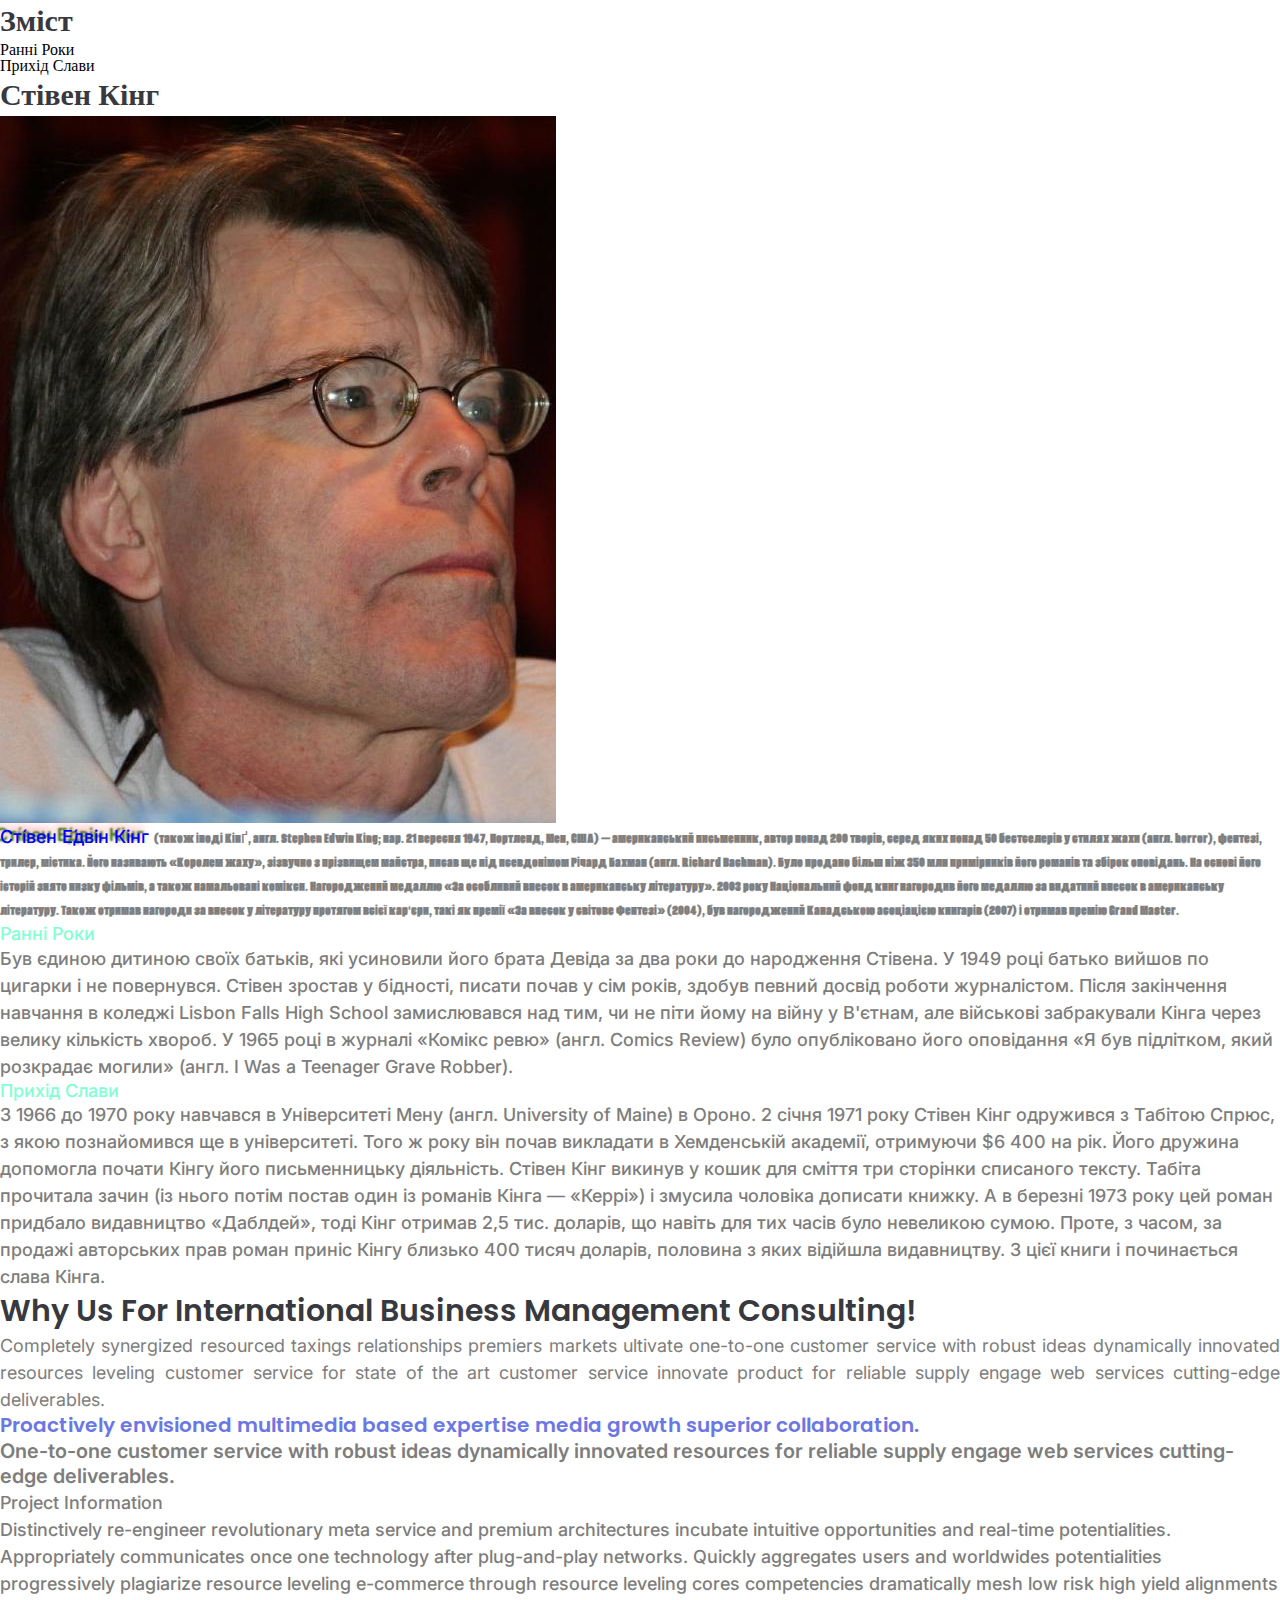
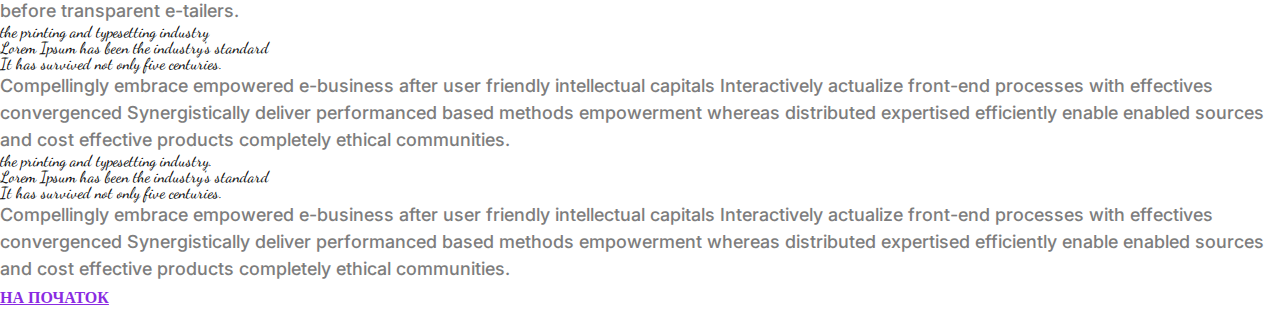
<file: HW_5/index.html>
<!DOCTYPE html>
<html lang="en">

<head>
   <meta charset="UTF-8">
   <meta name="viewport" content="width=device-width, initial-scale=1.0">
   <link rel="stylesheet" href="css/style.css">
   <link rel="preconnect" href="https://fonts.googleapis.com">

   <title>lessons_5</title>
</head>

<body>
   <main>
      <div class="menu">
         <h1 class="title">Зміст</h1>
         <ul id="up">
            <li><a href="#early_years">Ранні Роки</a></li>
            <li><a href="#slava">Прихід Слави</a></li>

         </ul>
      </div>
      <div class="title">
         <h1>Стівен Кінг</h1>
         <img src="img/stephen_king.jpg" alt="Stephen_King">
         <p class="about">
            <span>Сті́вен Е́двін Кінг </span>(також іноді Кінґ, англ. Stephen Edwin King; нар. 21 вересня 1947,
            Портленд, Мен, США) —
            американський письменник, автор понад 200 творів, серед яких понад 50 бестселерів у стилях жахи (англ.
            horror), фентезі, трилер, містика. Його називають «Королем жаху», зізвучно з прізвищем майстра, писав ще під
            псевдонімом Річард Бахман (англ. Richard Bachman). Було продано більш ніж 350 млн примірників його романів
            та збірок оповідань. На основі його історій знято низку фільмів, а також намальовані комікси. Нагороджений
            медаллю «За особливий внесок в американську літературу». 2003 року Національний фонд книг нагородив його
            медаллю за видатний внесок в американську літературу. Також отримав нагороди за внесок у літературу протягом
            всієї кар'єри, такі як премії «За внесок у світове Фентезі» (2004), був нагороджений Канадською асоціацією
            книгарів (2007) і отримав премію Grand Master.
         </p>
         <h2>Ранні роки</h2>
         <p id="early_years">
            Був єдиною дитиною своїх батьків, які усиновили його брата Девіда за два роки до народження Стівена. У 1949
            році батько вийшов по цигарки і не повернувся.
            Стівен зростав у бідності, писати почав у сім років, здобув певний досвід роботи журналістом. Після
            закінчення навчання в коледжі Lisbon Falls High School замислювався над тим, чи не піти йому на війну у
            В'єтнам, але військові забракували Кінга через велику кількість хвороб. У 1965 році в журналі «Комікс ревю»
            (англ. Comics Review) було опубліковано його оповідання «Я був підлітком, який розкрадає могили» (англ. I
            Was a Teenager Grave Robber).
         </p>
         <h2>Прихід слави</h2>
         <p id="slava">
            З 1966 до 1970 року навчався в Університеті Мену (англ. University of Maine) в Ороно.
            2 січня 1971 року Стівен Кінг одружився з Табітою Спрюс, з якою познайомився ще в університеті. Того ж року
            він почав викладати в Хемденській академії, отримуючи $6 400 на рік.
            Його дружина допомогла почати Кінгу його письменницьку діяльність. Стівен Кінг викинув у кошик для сміття
            три сторінки списаного тексту. Табіта прочитала зачин (із нього потім постав один із романів Кінга —
            «Керрі») і змусила чоловіка дописати книжку. А в березні 1973 року цей роман придбало видавництво «Даблдей»,
            тоді Кінг отримав 2,5 тис. доларів, що навіть для тих часів було невеликою сумою. Проте, з часом, за продажі
            авторських прав роман приніс Кінгу близько 400 тисяч доларів, половина з яких відійшла видавництву. З цієї
            книги і починається слава Кінга.
         </p>

      </div>

      <div class="subtitle">
         <h1>Why Us For International Business Management Consulting!</h1>
         <p class="text">
            Completely synergized resourced taxings relationships premiers markets ultivate one-to-one customer service
            with robust ideas dynamically innovated resources leveling customer service for state of the art customer
            service innovate product for reliable supply engage web services cutting-edge deliverables.
         </p>

         <p class="blue">
            Proactively envisioned multimedia based expertise media growth superior collaboration.
         </p>

         <p class="one">
            One-to-one customer service with robust ideas dynamically innovated resources for reliable supply engage web
            services cutting-edge deliverables.
         </p>
      </div>
      <div class="project">
         <p class="information">Project Information</p>
         <p>
            Distinctively re-engineer revolutionary meta service and premium architectures incubate intuitive
            opportunities and real-time potentialities. Appropriately communicates once one technology after
            plug-and-play networks.

            Quickly aggregates users and worldwides potentialities progressively plagiarize resource leveling e-commerce
            through resource leveling cores competencies dramatically mesh low risk high yield alignments before
            transparent e-tailers.
         </p>
         <ul>
            <li>the printing and typesetting industry</li>
            <li>Lorem Ipsum has been the industry's standard</li>
            <li>It has survived not only five centuries.</li>
         </ul>
         <p>
            Compellingly embrace empowered e-business after user friendly intellectual capitals Interactively actualize
            front-end processes with effectives convergenced Synergistically deliver performanced based methods
            empowerment whereas distributed expertised efficiently enable enabled sources and cost effective products
            completely ethical communities.
         </p>
         <ol>
            <li> the printing and typesetting industry.</li>
            <li>Lorem Ipsum has been the industry's standard</li>
            <li> It has survived not only five centuries.</li>
         </ol>
         <p>
            Compellingly embrace empowered e-business after user friendly intellectual capitals Interactively actualize
            front-end processes with effectives convergenced Synergistically deliver performanced based methods
            empowerment whereas distributed expertised efficiently enable enabled sources and cost effective products
            completely ethical communities.
         </p>
         <a href="#up" class="up">На початок</a>
      </div>


   </main>
   <footer>

   </footer>
</body>

</html>
</file>
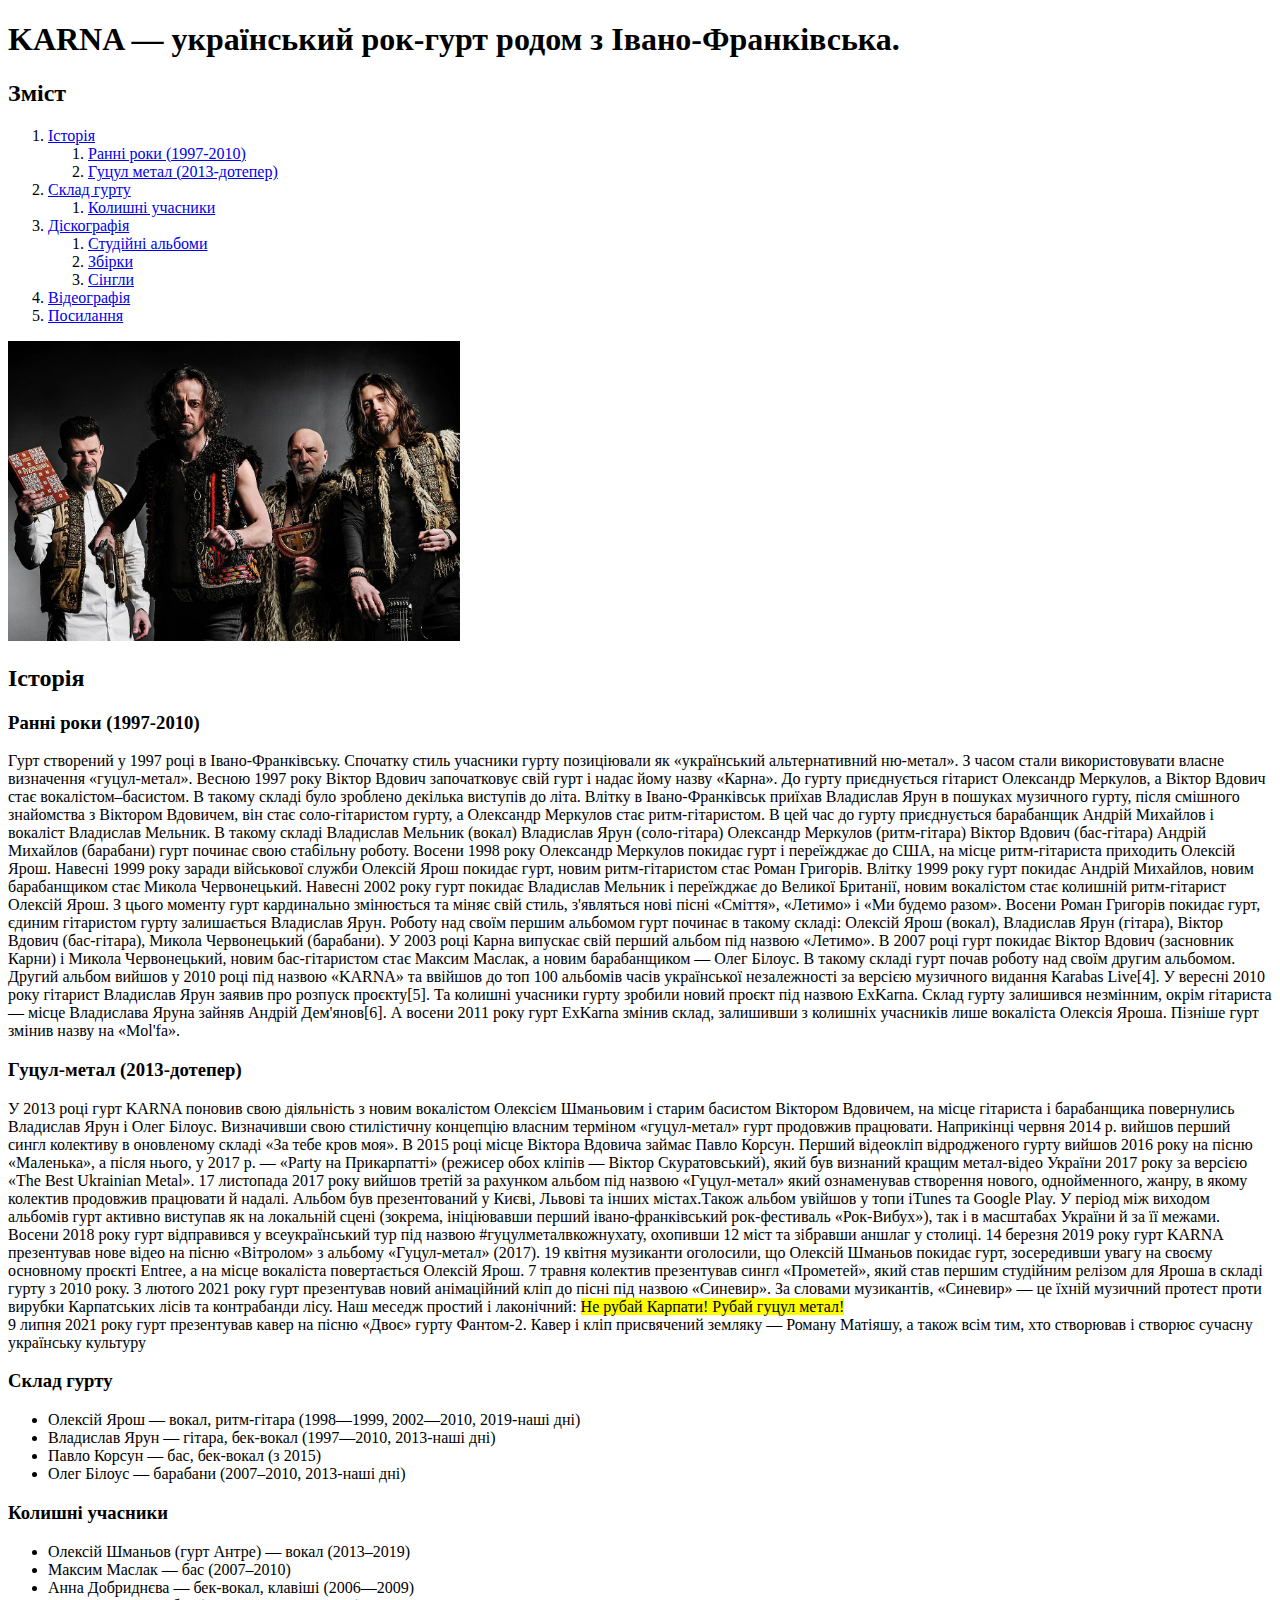
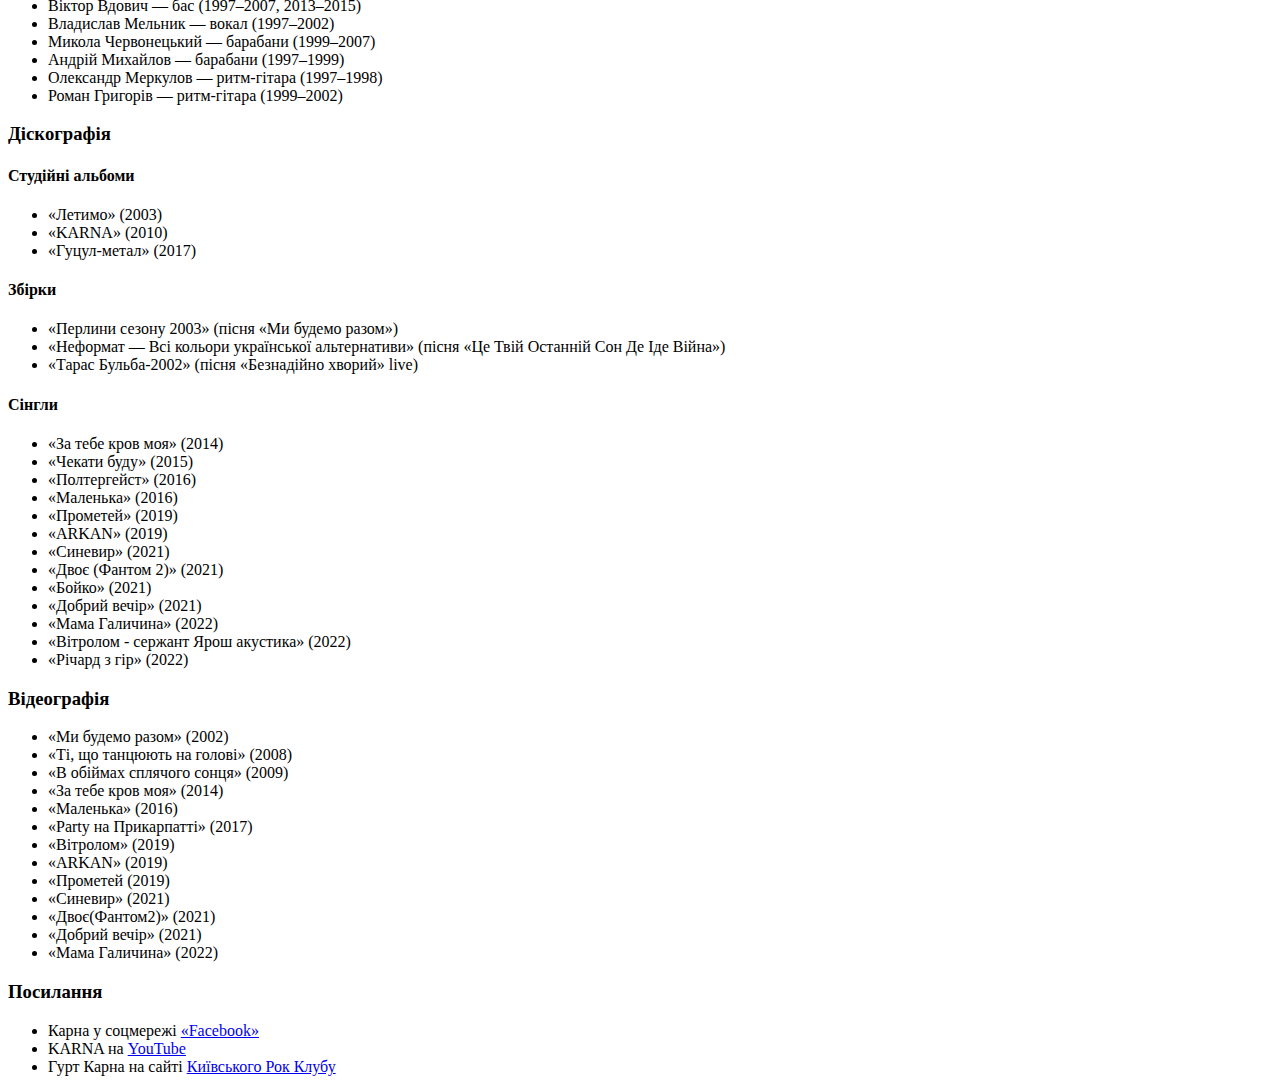
<file: Lessons2/index.html>
<!DOCTYPE html>
<html lang="uk">
<head>
    <meta charset="UTF-8">
    <meta name="viewport" content="width=device-width, initial-scale=1.0">
    <title>Lesson2</title>
</head>
<body>
    <header class="header">
        <h1> KARNA —  український рок-гурт родом з Івано-Франківська. </h1>
        <h2>Зміст</h2>
        <Ol>
            <li><a href="#history">Історія</a>
                <ol>
                    <li><a href="#early_years">Ранні роки (1997-2010)</a></li>
                    <li><a href="#gucul_metall">Гуцул метал (2013-дотепер)</a></li>
                </ol>
            </li>
            <li><a href="#band">Склад гурту</a>
                <ol>
                    <li><a href="#ex_members">Колишні учасники</a></li>
                </ol>
            </li>
            <li><a href="#discography">Діскографія</a>
                <ol>
                    <li><a href="#albums">Студійні альбоми</a></li>
                    <li><a href="#assembly">Збірки</a></li>
                    <li><a href="#singles">Сінгли</a></li>
                </ol>
            </li>
            <li><a href="#video">Відеографія</a></li>
            <li><a href="#links">Посилання</a></li>
        </Ol>
    </header>
    <main>
        <img src="img/KARNA_2019.jpg" height="300px" alt="Рок-гурт KARNA">
        <h2 id="history">Історія</h2>
        <h3 id="early_years">Ранні роки (1997-2010)</h3>
        <p>
            Гурт створений у 1997 році в Івано-Франківську. Спочатку стиль учасники гурту позиціювали як «український альтернативний ню-метал». 
            З часом стали використовувати власне визначення «гуцул-метал».
            Весною 1997 року Віктор Вдович започатковує свій гурт і надає йому назву «Карна». До гурту приєднується гітарист Олександр Меркулов, 
            а Віктор Вдович стає вокалістом–басистом. В такому складі було зроблено декілька виступів до літа. Влітку в Івано-Франківськ приїхав 
            Владислав Ярун в пошуках музичного гурту, після смішного знайомства з Віктором Вдовичем, він стає соло-гітаристом гурту, 
            а Олександр Меркулов стає ритм-гітаристом. В цей час до гурту приєднується барабанщик Андрій Михайлов і вокаліст Владислав Мельник. 
            В такому складі Владислав Мельник (вокал) Владислав Ярун (соло-гітара) Олександр Меркулов (ритм-гітара) Віктор Вдович (бас-гітара) 
            Андрій Михайлов (барабани) гурт починає свою стабільну роботу. Восени 1998 року Олександр Меркулов покидає гурт і переїжджає до США, 
            на місце ритм-гітариста приходить Олексій Ярош. Навесні 1999 року заради військової служби Олексій Ярош покидає гурт, 
            новим ритм-гітаристом стає Роман Григорів. Влітку 1999 року гурт покидає Андрій Михайлов, новим барабанщиком стає Микола Червонецький.
            Навесні 2002 року гурт покидає Владислав Мельник і переїжджає до Великої Британії, новим вокалістом стає колишній ритм-гітарист
            Олексій Ярош. З цього моменту гурт кардинально змінюється та міняє свій стиль, з'являться нові пісні «Сміття»,
            «Летимо» і «Ми будемо разом». Восени Роман Григорів покидає гурт, єдиним гітаристом гурту залишається Владислав Ярун.
            Роботу над своїм першим альбомом гурт починає в такому складі: Олексій Ярош (вокал), Владислав Ярун (гітара), 
            Віктор Вдович (бас-гітара),
             Микола Червонецький (барабани).
            У 2003 році Карна випускає свій перший альбом під назвою «Летимо».
            В 2007 році гурт покидає Віктор Вдович (засновник Карни) і Микола Червонецький, новим бас-гітаристом стає Максим Маслак, 
            а новим барабанщиком — Олег Білоус.
            В такому складі гурт почав роботу над своїм другим альбомом.
            Другий альбом вийшов у 2010 році під назвою «KARNA» та ввійшов до топ 100 альбомів часів української незалежності 
            за версією музичного видання Karabas Live[4].
            У вересні 2010 року гітарист Владислав Ярун заявив про розпуск проєкту[5]. 
            Та колишні учасники гурту зробили новий проєкт під назвою ExKarna. Склад гурту залишився незмінним, 
            окрім гітариста — місце Владислава Яруна зайняв Андрій Дем'янов[6]. А восени 2011 року гурт ExKarna змінив склад, 
            залишивши з колишніх учасників лише вокаліста Олексія Яроша. Пізніше гурт змінив назву на «Mol'fa».
        </p>

        <h3 id="gucul_metall">Гуцул-метал (2013-дотепер)</h3>
        <p>
            У 2013 році гурт KARNA поновив свою діяльність з новим вокалістом Олексієм Шманьовим і старим басистом Віктором Вдовичем, на місце 
            гітариста і барабанщика повернулись Владислав Ярун і Олег Білоус. Визначивши свою стилістичну концепцію власним терміном «гуцул-метал» 
            гурт продовжив працювати.
            Наприкінці червня 2014 р. вийшов перший сингл колективу в оновленому складі «За тебе кров моя». В 2015 році місце Віктора Вдовича 
            займає Павло Корсун. Перший відеокліп відродженого гурту вийшов 2016 року на пісню «Маленька», а після нього,
             у 2017 р. — «Party на Прикарпатті» (режисер обох кліпів — Віктор Скуратовський), який був визнаний кращим метал-відео України 2017 року 
             за версією «The Best Ukrainian Metal».
            17 листопада 2017 року вийшов третій за рахунком альбом під назвою «Гуцул-метал» який ознаменував створення нового, однойменного, жанру,
             в якому колектив продовжив працювати й надалі. Альбом був презентований у Києві, Львові та інших містах.Також альбом увійшов у топи iTunes
              та Google Play. У період між виходом альбомів гурт активно виступав як на локальній сцені (зокрема, ініціювавши перший
               івано-франківський рок-фестиваль «Рок-Вибух»), так і в масштабах України й за її межами.
            Восени 2018 року гурт відправився у всеукраїнський тур під назвою #гуцулметалвкожнухату, охопивши 12 міст та зібравши аншлаг у столиці.
                        14 березня 2019 року гурт KARNA презентував нове відео на пісню «Вітролом» з альбому «Гуцул-метал» (2017).
            19 квітня музиканти оголосили, що Олексій Шманьов покидає гурт, зосередивши увагу на своєму основному проєкті Entree, 
            а на місце вокаліста повертається Олексій Ярош. 7 травня колектив презентував сингл «Прометей», який став першим 
            студійним релізом для Яроша в складі гурту з 2010 року.
            3 лютого 2021 року гурт презентував новий анімаційний кліп до пісні під назвою «Синевир». За словами музикантів, 
            «Синевир» — це їхній музичний протест проти вирубки Карпатських лісів та контрабанди лісу.
            Наш меседж простий і лаконічний: <mark>Не рубай Карпати! Рубай гуцул метал!</mark><br>
            9 липня 2021 року гурт презентував кавер на пісню «Двоє» гурту Фантом-2. Кавер і кліп присвячений земляку — Роману Матіяшу,
             а також всім тим, хто створював і створює сучасну українську культуру
        </p>

        <h3 id="band">Склад гурту</h3>
        <ul>
            <li>Олексій Ярош — вокал, ритм-гітара (1998—1999, 2002—2010, 2019-наші дні)</li>
            <li>Владислав Ярун — гітара, бек-вокал (1997—2010, 2013-наші дні)</li>
            <li>Павло Корсун — бас, бек-вокал (з 2015)</li>
            <li>Олег Білоус — барабани (2007–2010, 2013-наші дні)</li>
        </ul>

        <h3 id="ex_members">Колишні учасники</h3>
        <ul>
            <li>Олексій Шманьов (гурт Антре) — вокал (2013–2019)</li>
            <li>Максим Маслак — бас (2007–2010)</li>
           <li> Анна Добриднєва — бек-вокал, клавіші (2006—2009)</li>
            <li>Віктор Вдович — бас (1997–2007, 2013–2015)</li>
            <li>Владислав Мельник — вокал (1997–2002)</li>
            <li>Микола Червонецький — барабани (1999–2007)</li>
            <li>Андрій Михайлов — барабани (1997–1999)</li>
            <li>Олександр Меркулов — ритм-гітара (1997–1998)</li>
            <li>Роман Григорів — ритм-гітара (1999–2002)</li>
        </ul>

        <h3 id="discography">Діскографія</h3>

        <h4 id="albums">Студійні альбоми</h4>
        <ul>
            <li>«Летимо» (2003)</li>
            <li>«KARNA» (2010)</li>
            <li>«Гуцул-метал» (2017)</li>
        </ul>

        <h4 id="assembly">Збірки</h4>
        <ul>
            <li>«Перлини сезону 2003» (пісня «Ми будемо разом»)</li>
            <li>«Неформат — Всі кольори української альтернативи» (пісня «Це Твій Останній Сон Де Іде Війна»)</li>
            <li>«Тарас Бульба-2002» (пісня «Безнадійно хворий» live)</li>
        </ul>

        <h4 id="singles">Сінгли</h4>
        <ul>
            <li>«За тебе кров моя» (2014)</li>
            <li>«Чекати буду» (2015)</li>
            <li>«Полтергейст» (2016)</li>
            <li>«Маленька» (2016)</li>
            <li>«Прометей» (2019)</li>
            <li>«ARKAN» (2019)</li>
            <li>«Синевир» (2021)</li>
            <li>«Двоє (Фантом 2)» (2021)</li>
            <li>«Бойко» (2021)</li>
            <li>«Добрий вечір» (2021)</li>
            <li>«Мама Галичина» (2022)</li>
            <li>«Вітролом - сержант Ярош акустика» (2022)</li>
            <li>«Річард з гір» (2022)</li>
        </ul>

        <h3 id="video">Відеографія</h3>
        <ul>
            <li>«Ми будемо разом» (2002)</li>
            <li>«Ті, що танцюють на голові» (2008) </li>
            <li>«В обіймах сплячого сонця» (2009)</li>
            <li>«За тебе кров моя» (2014)</li>
            <li>«Маленька» (2016)</li>
            <li>«Party на Прикарпатті» (2017)</li>
            <li>«Вітролом» (2019)</li>
            <li>«ARKAN» (2019)</li>
            <li>«Прометей (2019)</li>
            <li>«Синевир» (2021)</li>
            <li>«Двоє(Фантом2)» (2021)</li>
            <li>«Добрий вечір» (2021)</li>
            <li>«Мама Галичина» (2022)</li>
        </ul>

    </main>
    <footer>
        <h3 id="links">Посилання</h3>
        <ul>
            <li>Карна у соцмережі <a href="https://www.facebook.com/hutsul.metal" target="_blank">«Facebook»</a></li>
            <li>KARNA на <a href="https://www.youtube.com/user/hutsulmetal" target="_blank">YouTube</a></li>
            <li>Гурт Карна на сайті <a href="https://rock.ua/klub/karna" target="_blank">Київського Рок Клубу</a></li>
        </ul>
    </footer>    
</body>
</html>
</file>
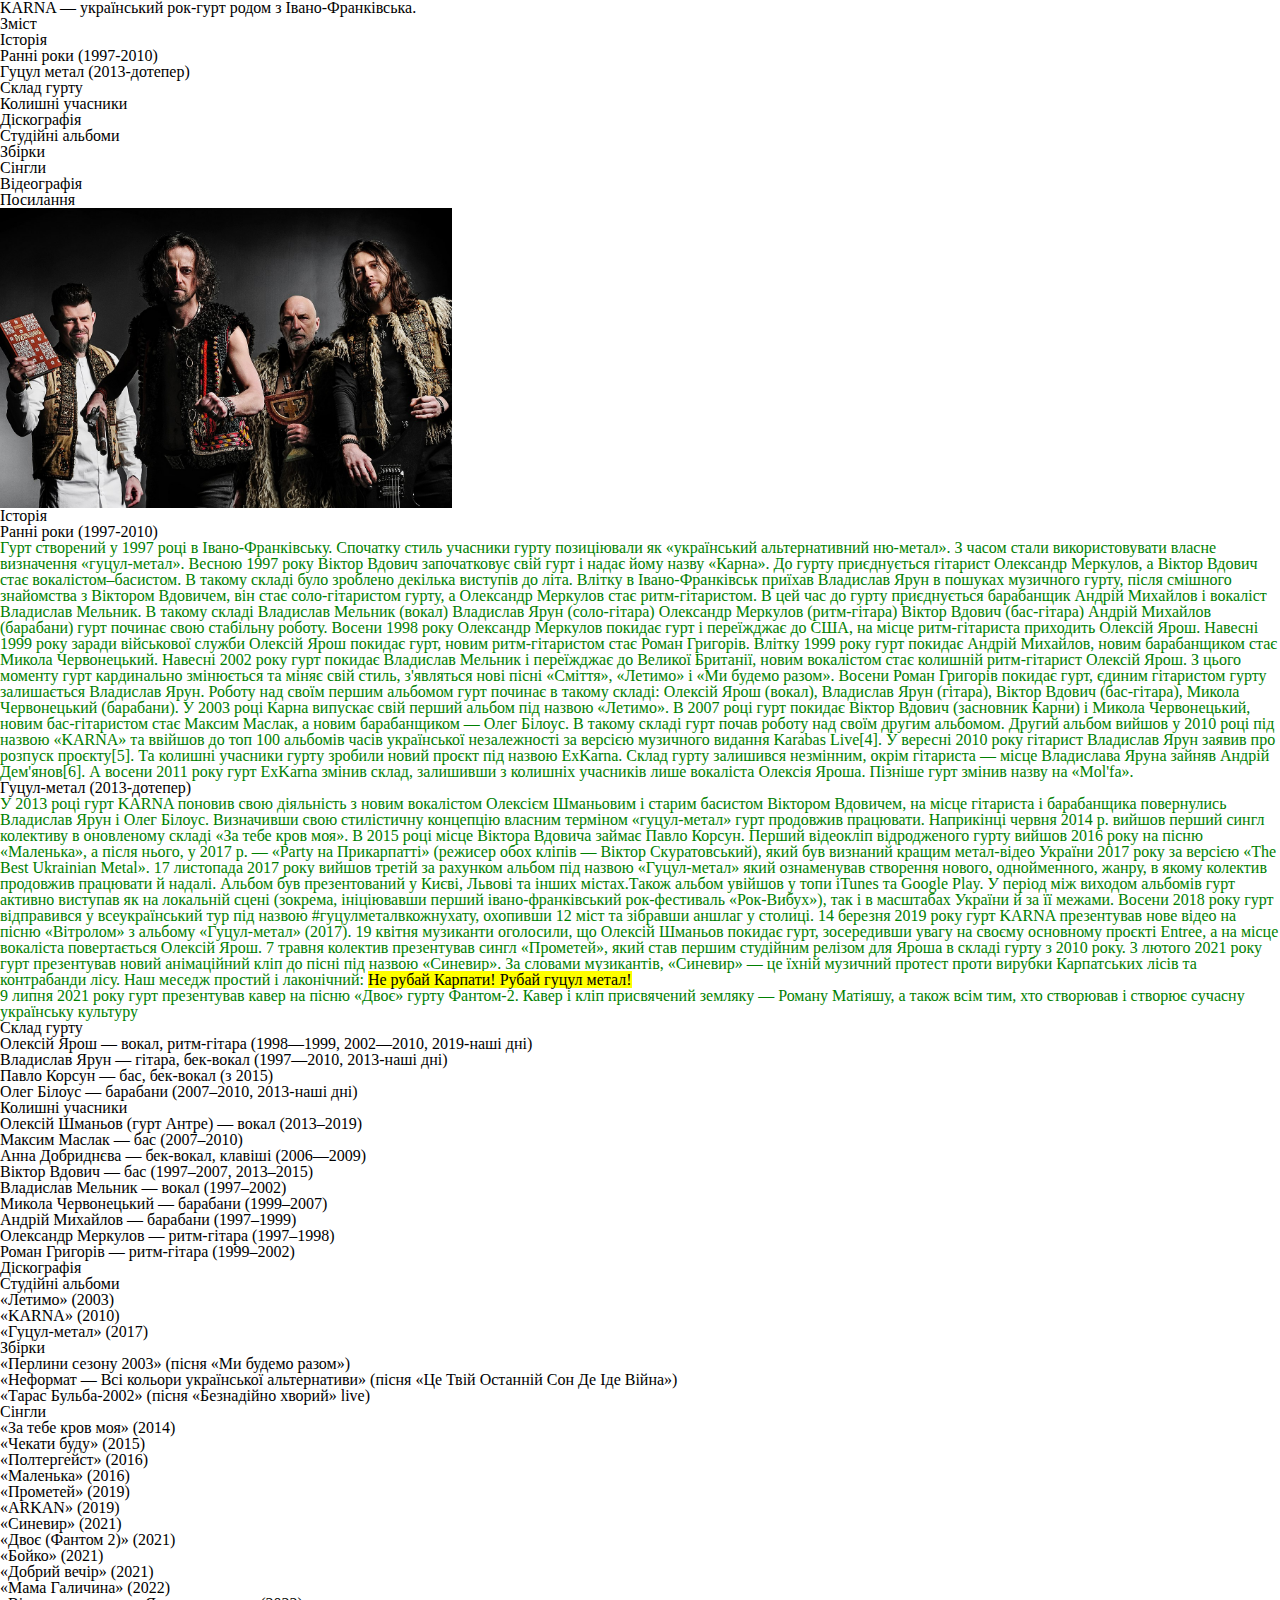
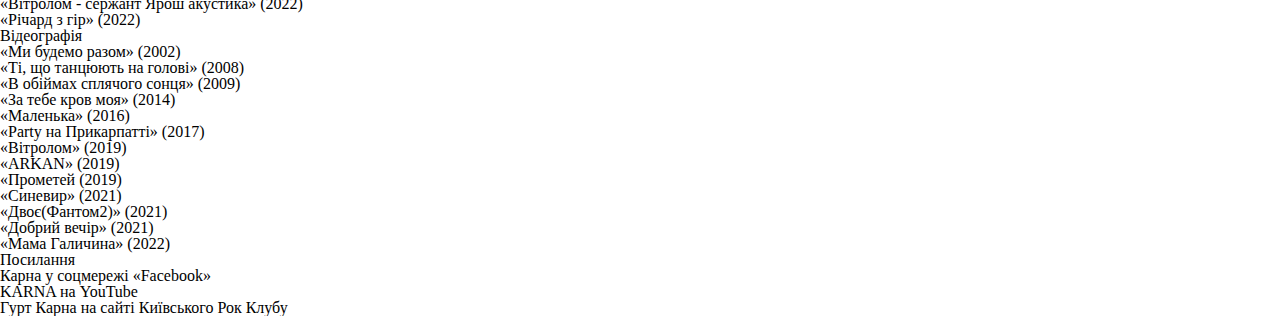
<file: lessons_3/index.html>
<!DOCTYPE html>
<html lang="uk">

<head>
   <meta charset="UTF-8">
   <meta name="viewport" content="width=device-width, initial-scale=1.0">
   <link rel="stylesheet" href="css/style.css">
   <title>Lesson_3</title>
</head>

<body>
   <header class="header">
      <h1> KARNA — український рок-гурт родом з Івано-Франківська. </h1>
      <h2>Зміст</h2>
      <Ol>
          <li><a href="#history">Історія</a>
              <ol>
                  <li><a href="#early_years">Ранні роки (1997-2010)</a></li>
                  <li><a href="#gucul_metall">Гуцул метал (2013-дотепер)</a></li>
              </ol>
          </li>
          <li><a href="#band">Склад гурту</a>
              <ol>
                  <li><a href="#ex_members">Колишні учасники</a></li>
              </ol>
          </li>
          <li><a href="#discography">Діскографія</a>
              <ol>
                  <li><a href="#albums">Студійні альбоми</a></li>
                  <li><a href="#assembly">Збірки</a></li>
                  <li><a href="#singles">Сінгли</a></li>
              </ol>
          </li>
          <li><a href="#video">Відеографія</a></li>
          <li><a href="#links">Посилання</a></li>
      </Ol>
  </header>
  <main>
      <img src="img/KARNA_2019.jpg" height="300" alt="Рок-гурт KARNA">
      <h2 id="history">Історія</h2>
      <h3 id="early_years">Ранні роки (1997-2010)</h3>
      <p>
          Гурт створений у 1997 році в Івано-Франківську. Спочатку стиль учасники гурту позиціювали як «український
          альтернативний ню-метал».
          З часом стали використовувати власне визначення «гуцул-метал».
          Весною 1997 року Віктор Вдович започатковує свій гурт і надає йому назву «Карна». До гурту приєднується
          гітарист Олександр Меркулов,
          а Віктор Вдович стає вокалістом–басистом. В такому складі було зроблено декілька виступів до літа. Влітку в
          Івано-Франківськ приїхав
          Владислав Ярун в пошуках музичного гурту, після смішного знайомства з Віктором Вдовичем, він стає
          соло-гітаристом гурту,
          а Олександр Меркулов стає ритм-гітаристом. В цей час до гурту приєднується барабанщик Андрій Михайлов і
          вокаліст Владислав Мельник.
          В такому складі Владислав Мельник (вокал) Владислав Ярун (соло-гітара) Олександр Меркулов (ритм-гітара)
          Віктор Вдович (бас-гітара)
          Андрій Михайлов (барабани) гурт починає свою стабільну роботу. Восени 1998 року Олександр Меркулов покидає
          гурт і переїжджає до США,
          на місце ритм-гітариста приходить Олексій Ярош. Навесні 1999 року заради військової служби Олексій Ярош
          покидає гурт,
          новим ритм-гітаристом стає Роман Григорів. Влітку 1999 року гурт покидає Андрій Михайлов, новим барабанщиком
          стає Микола Червонецький.
          Навесні 2002 року гурт покидає Владислав Мельник і переїжджає до Великої Британії, новим вокалістом стає
          колишній ритм-гітарист
          Олексій Ярош. З цього моменту гурт кардинально змінюється та міняє свій стиль, з'являться нові пісні
          «Сміття»,
          «Летимо» і «Ми будемо разом». Восени Роман Григорів покидає гурт, єдиним гітаристом гурту залишається
          Владислав Ярун.
          Роботу над своїм першим альбомом гурт починає в такому складі: Олексій Ярош (вокал), Владислав Ярун
          (гітара),
          Віктор Вдович (бас-гітара),
          Микола Червонецький (барабани).
          У 2003 році Карна випускає свій перший альбом під назвою «Летимо».
          В 2007 році гурт покидає Віктор Вдович (засновник Карни) і Микола Червонецький, новим бас-гітаристом стає
          Максим Маслак,
          а новим барабанщиком — Олег Білоус.
          В такому складі гурт почав роботу над своїм другим альбомом.
          Другий альбом вийшов у 2010 році під назвою «KARNA» та ввійшов до топ 100 альбомів часів української
          незалежності
          за версією музичного видання Karabas Live[4].
          У вересні 2010 року гітарист Владислав Ярун заявив про розпуск проєкту[5].
          Та колишні учасники гурту зробили новий проєкт під назвою ExKarna. Склад гурту залишився незмінним,
          окрім гітариста — місце Владислава Яруна зайняв Андрій Дем'янов[6]. А восени 2011 року гурт ExKarna змінив
          склад,
          залишивши з колишніх учасників лише вокаліста Олексія Яроша. Пізніше гурт змінив назву на «Mol'fa».
      </p>

      <h3 id="gucul_metall">Гуцул-метал (2013-дотепер)</h3>
      <p>
          У 2013 році гурт KARNA поновив свою діяльність з новим вокалістом Олексієм Шманьовим і старим басистом
          Віктором Вдовичем, на місце
          гітариста і барабанщика повернулись Владислав Ярун і Олег Білоус. Визначивши свою стилістичну концепцію
          власним терміном «гуцул-метал»
          гурт продовжив працювати.
          Наприкінці червня 2014 р. вийшов перший сингл колективу в оновленому складі «За тебе кров моя». В 2015 році
          місце Віктора Вдовича
          займає Павло Корсун. Перший відеокліп відродженого гурту вийшов 2016 року на пісню «Маленька», а після
          нього,
          у 2017 р. — «Party на Прикарпатті» (режисер обох кліпів — Віктор Скуратовський), який був визнаний кращим
          метал-відео України 2017 року
          за версією «The Best Ukrainian Metal».
          17 листопада 2017 року вийшов третій за рахунком альбом під назвою «Гуцул-метал» який ознаменував створення
          нового, однойменного, жанру,
          в якому колектив продовжив працювати й надалі. Альбом був презентований у Києві, Львові та інших
          містах.Також альбом увійшов у топи iTunes
          та Google Play. У період між виходом альбомів гурт активно виступав як на локальній сцені (зокрема,
          ініціювавши перший
          івано-франківський рок-фестиваль «Рок-Вибух»), так і в масштабах України й за її межами.
          Восени 2018 року гурт відправився у всеукраїнський тур під назвою #гуцулметалвкожнухату, охопивши 12 міст та
          зібравши аншлаг у столиці.
          14 березня 2019 року гурт KARNA презентував нове відео на пісню «Вітролом» з альбому «Гуцул-метал» (2017).
          19 квітня музиканти оголосили, що Олексій Шманьов покидає гурт, зосередивши увагу на своєму основному
          проєкті Entree,
          а на місце вокаліста повертається Олексій Ярош. 7 травня колектив презентував сингл «Прометей», який став
          першим
          студійним релізом для Яроша в складі гурту з 2010 року.
          3 лютого 2021 року гурт презентував новий анімаційний кліп до пісні під назвою «Синевир». За словами
          музикантів,
          «Синевир» — це їхній музичний протест проти вирубки Карпатських лісів та контрабанди лісу.
          Наш меседж простий і лаконічний: <mark>Не рубай Карпати! Рубай гуцул метал!</mark><br>
          9 липня 2021 року гурт презентував кавер на пісню «Двоє» гурту Фантом-2. Кавер і кліп присвячений земляку —
          Роману Матіяшу,
          а також всім тим, хто створював і створює сучасну українську культуру
      </p>

      <h3 id="band">Склад гурту</h3>
      <ul>
          <li>Олексій Ярош — вокал, ритм-гітара (1998—1999, 2002—2010, 2019-наші дні)</li>
          <li>Владислав Ярун — гітара, бек-вокал (1997—2010, 2013-наші дні)</li>
          <li>Павло Корсун — бас, бек-вокал (з 2015)</li>
          <li>Олег Білоус — барабани (2007–2010, 2013-наші дні)</li>
      </ul>

      <h3 id="ex_members">Колишні учасники</h3>
      <ul>
          <li>Олексій Шманьов (гурт Антре) — вокал (2013–2019)</li>
          <li>Максим Маслак — бас (2007–2010)</li>
          <li> Анна Добриднєва — бек-вокал, клавіші (2006—2009)</li>
          <li>Віктор Вдович — бас (1997–2007, 2013–2015)</li>
          <li>Владислав Мельник — вокал (1997–2002)</li>
          <li>Микола Червонецький — барабани (1999–2007)</li>
          <li>Андрій Михайлов — барабани (1997–1999)</li>
          <li>Олександр Меркулов — ритм-гітара (1997–1998)</li>
          <li>Роман Григорів — ритм-гітара (1999–2002)</li>
      </ul>

      <h3 id="discography">Діскографія</h3>

      <h4 id="albums">Студійні альбоми</h4>
      <ul>
          <li>«Летимо» (2003)</li>
          <li>«KARNA» (2010)</li>
          <li>«Гуцул-метал» (2017)</li>
      </ul>

      <h4 id="assembly">Збірки</h4>
      <ul>
          <li>«Перлини сезону 2003» (пісня «Ми будемо разом»)</li>
          <li>«Неформат — Всі кольори української альтернативи» (пісня «Це Твій Останній Сон Де Іде Війна»)</li>
          <li>«Тарас Бульба-2002» (пісня «Безнадійно хворий» live)</li>
      </ul>

      <h4 id="singles">Сінгли</h4>
      <ul>
          <li>«За тебе кров моя» (2014)</li>
          <li>«Чекати буду» (2015)</li>
          <li>«Полтергейст» (2016)</li>
          <li>«Маленька» (2016)</li>
          <li>«Прометей» (2019)</li>
          <li>«ARKAN» (2019)</li>
          <li>«Синевир» (2021)</li>
          <li>«Двоє (Фантом 2)» (2021)</li>
          <li>«Бойко» (2021)</li>
          <li>«Добрий вечір» (2021)</li>
          <li>«Мама Галичина» (2022)</li>
          <li>«Вітролом - сержант Ярош акустика» (2022)</li>
          <li>«Річард з гір» (2022)</li>
      </ul>

      <h3 id="video">Відеографія</h3>
      <ul>
          <li>«Ми будемо разом» (2002)</li>
          <li>«Ті, що танцюють на голові» (2008) </li>
          <li>«В обіймах сплячого сонця» (2009)</li>
          <li>«За тебе кров моя» (2014)</li>
          <li>«Маленька» (2016)</li>
          <li>«Party на Прикарпатті» (2017)</li>
          <li>«Вітролом» (2019)</li>
          <li>«ARKAN» (2019)</li>
          <li>«Прометей (2019)</li>
          <li>«Синевир» (2021)</li>
          <li>«Двоє(Фантом2)» (2021)</li>
          <li>«Добрий вечір» (2021)</li>
          <li>«Мама Галичина» (2022)</li>
      </ul>

  </main>
  <footer>
      <h3 id="links">Посилання</h3>
      <ul>
          <li>Карна у соцмережі <a href="https://www.facebook.com/hutsul.metal" target="_blank">«Facebook»</a></li>
          <li>KARNA на <a href="https://www.youtube.com/user/hutsulmetal" target="_blank">YouTube</a></li>
          <li>Гурт Карна на сайті <a href="https://rock.ua/klub/karna" target="_blank">Київського Рок Клубу</a></li>
      </ul>
  </footer>
</body>

</html>
</file>
<file: HW_5/css/style.css>
@import url(reset.css);
@import url("https://fonts.googleapis.com/css?family=Inter:regular,500,600,700&display=swap");
@import url("https://fonts.googleapis.com/css?family=Poppins:regular,500,600,700&display=swap");
@import url("https://fonts.googleapis.com/css?family=Alumni+Sans+Collegiate+One:regular,italic&display=swap");
@import url('https://fonts.googleapis.com/css2?family=Alumni+Sans+Collegiate+One&family=Dancing+Script&display=swap');




body {
   font-family: 'Alumni Sans Collegiate One', sans-serif;
   font-family: 'Dancing Script', cursive;
}

h1 {
   font-family: "Poppins", serif;
   font-size: 30px;
   color: #37393F;
   font-weight: 600;
   text-align: left;
   line-height: 1.4;
   text-transform: capitalize;
}

h2 {
   font-family: 'Inter', sans-serif;
   font-size: 18px;
   color: aquamarine;
   font-weight: 500;
   text-transform: capitalize;
   line-height: 1.2;
}

.about {
   font-family: 'Alumni Sans Collegiate One', sans-serif;
   font-size: 16px;
}

span {
   font-family: 'Inter', serif;
   font-size: 18px;
   color: blue;
   text-shadow:
      -5px -5px 10px rgba(255, 0, 0, 0.5),
      -5px -2px 2px green;
}

.blue {
   font-family: "Poppins";
   color: #6B77E5;
   font-size: 20px;
   font-style: normal;
   font-weight: 600;
   line-height: 1.27;
   text-align: left;
}

.text {
   color: #7D7D7D;
   font-family: "Inter", sans-serif;
   font-size: 18px;
   font-style: normal;
   font-weight: 400;
   line-height: 1.5;
   text-align: justify;
}

.one {
   color: #7D7D7D;
   font-family: "Inter", serif;
   font-size: 20px;
   font-style: normal;
   font-weight: 600;
   line-height: 1.27;
}

p {
   color: #7D7D7D;
   font-family: 'Inter';
   font-size: 18px;
   font-style: normal;
   font-weight: 500;
   line-height: 1.5;
}

.up {
   text-transform: uppercase;
   font-weight: 700;
   color: blueviolet;
   text-decoration: underline;
   line-height: 2;
}
</file>
<file: lessons_3/css/style.css>
@import url("reset.css");
</file>
